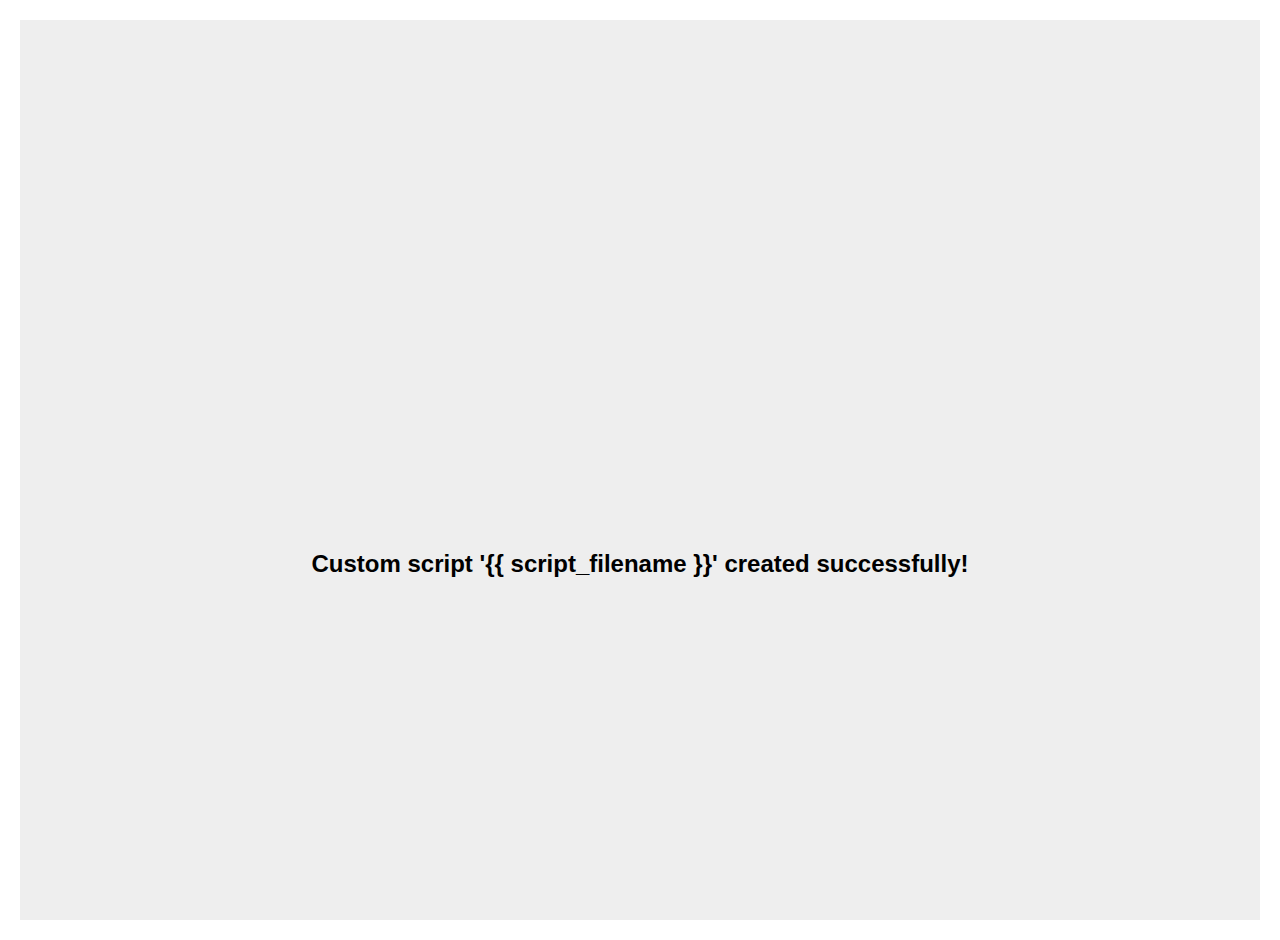
<file: LA2T/templates/custom_script_created.html>
<!-- custom_script_created.html -->
<!DOCTYPE html>
<html lang="en">
<head>
    <meta charset="UTF-8">
    <meta name="viewport" content="width=device-width, initial-scale=1.0">
    <title>Custom Script Created</title>
    <!-- Add your styles here -->
    <style>
        /* Add CSS styles for the spinner */
        .spinner-container {
            height: 100vh;
            display: flex;
            justify-content: center;
            align-items: center;
            background-color: #eee;
        }

        .wrapper {
            display: flex;
            justify-content: center;
            align-items: center;
            flex-direction: column; /* Added to make text appear below the checkmark */
        }

        .checkmark__circle {
            stroke-dasharray: 166;
            stroke-dashoffset: 166;
            stroke-width: 2;
            stroke-miterlimit: 10;
            stroke: #7ac142;
            fill: none;
            animation: stroke 0.6s cubic-bezier(0.65, 0, 0.45, 1) forwards;
        }

        .checkmark {
            width: 56px;
            height: 56px;
            border-radius: 50%;
            display: block;
            stroke-width: 2;
            stroke: green;
            stroke-miterlimit: 10;
            margin: 10% auto;
            box-shadow: none; /* Removed box shadow */
            animation: fill .4s ease-in-out .4s forwards, scale .3s ease-in-out .9s both;
        }

        .checkmark__check {
            transform-origin: 50% 50%;
            stroke-dasharray: 48;
            stroke-dashoffset: 48;
            animation: stroke 0.3s cubic-bezier(0.65, 0, 0.45, 1) 0.8s forwards;
        }

        @keyframes stroke {
            100% {
                stroke-dashoffset: 0;
            }
        }

        @keyframes scale {
            0%, 100% {
                transform: none;
            }
            50% {
                transform: scale3d(1.1, 1.1, 1);
            }
        }

        @keyframes fill {
            100% {
                box-shadow: none; /* Removed box shadow */
            }
        }

        body {
            font-family: Arial, sans-serif;
            margin: 20px;
        }

        .container {
            text-align: center;
            margin-top: 50px; /* Adjust as needed */
        }

        h2 {
            text-align: center; /* Center-align the text */
            margin-top: 20px; /* Adjust as needed */
        }
    </style>
</head>

<body>
    <div class="spinner-container">
        <div class="wrapper">
            <svg class="checkmark" xmlns="http://www.w3.org/2000/svg" viewBox="0 0 52 52">
                <circle class="checkmark__circle" cx="26" cy="26" r="25" fill="none"/>
                <path class="checkmark__check" fill="none" d="M14.1 27.2l7.1 7.2 16.7-16.8"/>
            </svg>
            <h2>Custom script '{{ script_filename }}' created successfully!</h2>
        </div>
    </div>
</body>
<script>
    // Redirect to index.html after 2 seconds (2000 milliseconds)
    setTimeout(function() {
        window.location.href = "/create_custom_script";
    }, 2000);
</script>
</html>
</file>
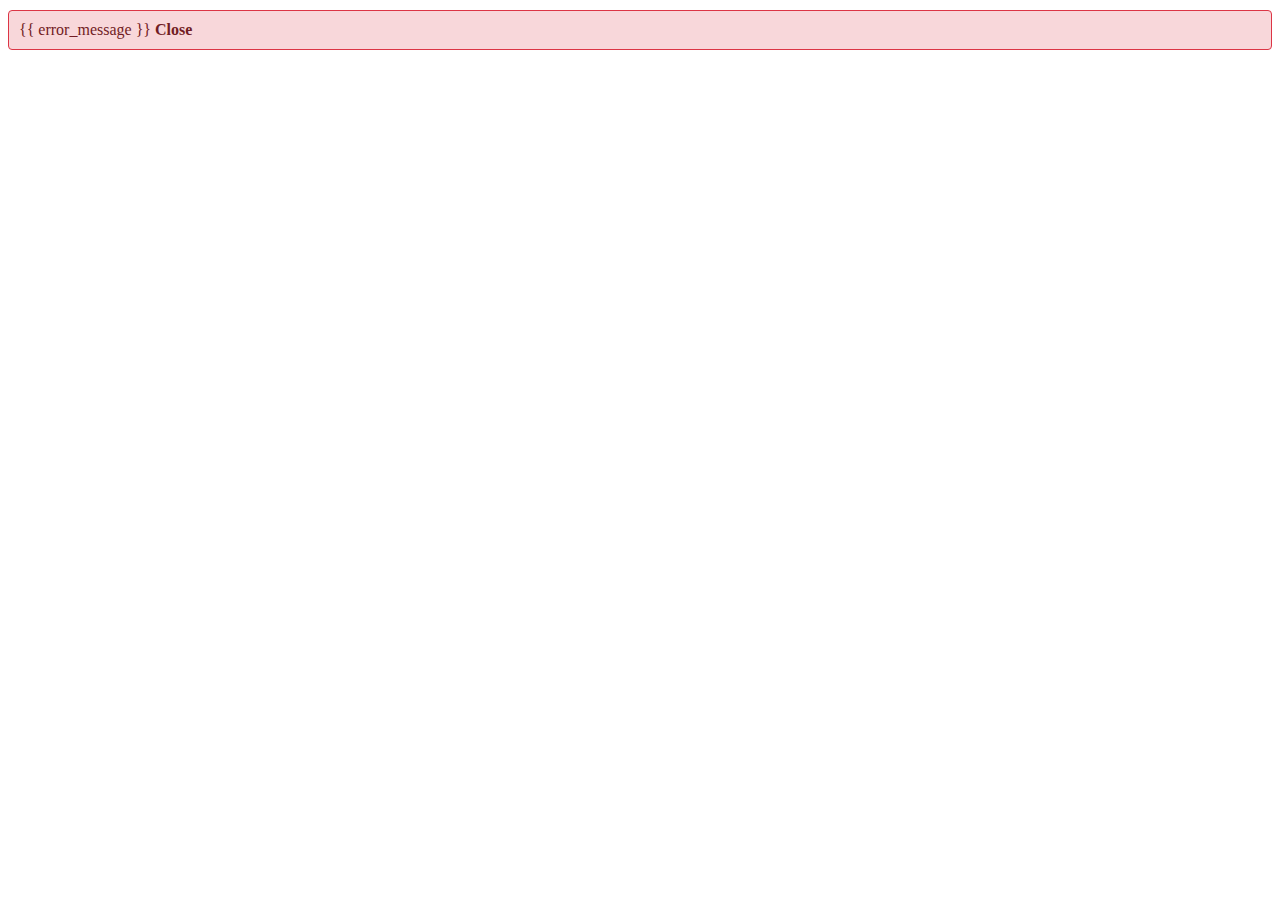
<file: LA2T/templates/error_message.html>
<!DOCTYPE html>
<html lang="en">
<head>
    <meta charset="UTF-8">
    <meta name="viewport" content="width=device-width, initial-scale=1.0">
    <title>Error</title>
    <!-- Add your CSS styles or use Bootstrap styles here if needed -->
    <style>
        .error-box {
            border: 1px solid #dc3545;
            background-color: #f8d7da;
            color: #721c24;
            padding: 10px;
            margin: 10px 0;
            border-radius: 4px;
        }

        .close-btn {
            cursor: pointer;
            color: #721c24;
            font-weight: bold;
        }
    </style>
</head>
<body>
    <div class="error-box">
        <span>{{ error_message }}</span>
        <span class="close-btn" onclick="closeErrorBox()">Close</span>
    </div>

    <!-- Add your additional content or scripts here -->

    <script>
        function closeErrorBox() {
            // You can customize this function based on your needs
            // For example, you might want to hide the error box or redirect the user
            window.location.href = '/schedule_audit_route';
        }
    </script>
</body>
</html>
</file>
